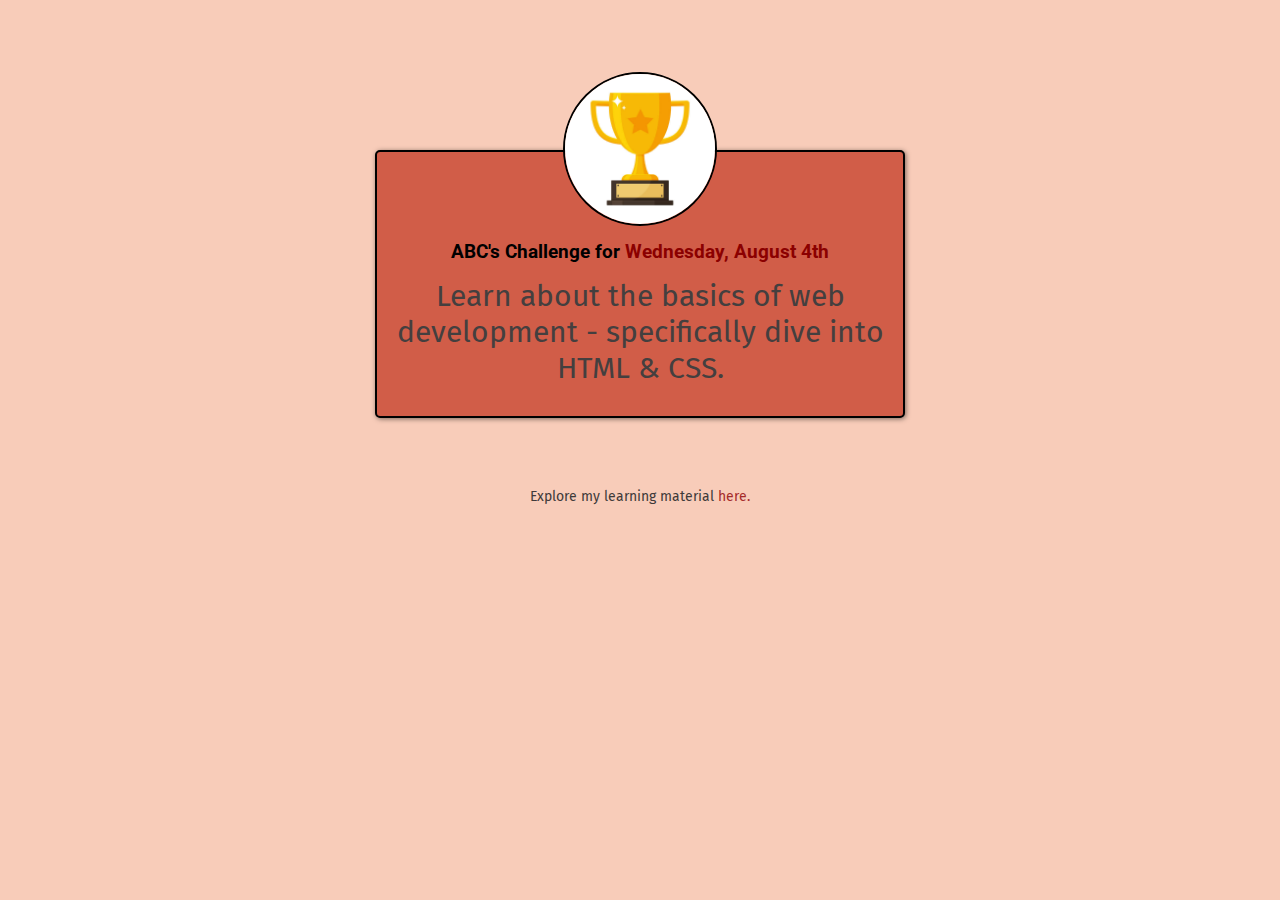
<file: index.html>
<!DOCTYPE html>
<html lang="en">
  <head>
    <meta charset="UTF-8" />
    <meta name="viewport" content="width=device-width, initial-scale=1.0" />
    <title>My Challenge Website</title>
    <link
      rel="apple-touch-icon"
      sizes="180x180"
      href="favi-icon/apple-touch-icon.png"
    />
    <link
      rel="icon"
      type="image/png"
      sizes="32x32"
      href="favi-icon/favicon-32x32.png"
    />
    <link
      rel="icon"
      type="image/png"
      sizes="16x16"
      href="favi-icon/favicon-16x16.png"
    />
    <link rel="manifest" href="favi-icon/site.webmanifest" />
    <link
      rel="mask-icon"
      href="favi-icon/safari-pinned-tab.svg"
      color="#5bbad5"
    />
    <meta name="msapplication-TileColor" content="#da532c" />
    <meta name="theme-color" content="#ffffff" />
    <link rel="stylesheet" href="css/styles.css" />
    <link rel="preconnect" href="https://fonts.googleapis.com" />
    <link rel="preconnect" href="https://fonts.gstatic.com" crossorigin />
    <link
      href="https://fonts.googleapis.com/css2?family=Fira+Sans:wght@800&family=Oswald:wght@600&family=Poppins&family=Roboto:wght@500&display=swap"
      rel="stylesheet"
    />
  </head>
  <body>
    <div id="main">
      <img
        src="images/istockphoto-1168757141-612x612.jpg"
        alt="Trophy Image"
      />
      <h3>ABC's Challenge for <span>Wednesday, August 4th</span></h3>
      <p id="para1">
        Learn about the basics of web development - specifically dive into HTML
        & CSS.
      </p>
      <!-- <p>
        I'll achieve this goal, by diving into
        <a href="https://www.google.com/" target="_blank"
        >more learning resources.</a
        >
      </p> -->
    </div>
    <div id="footer">
      <p>
        Explore my learning material <a href="learning.html">here.</a>
      </p>
    </div>
  </body>
</html>
</file>
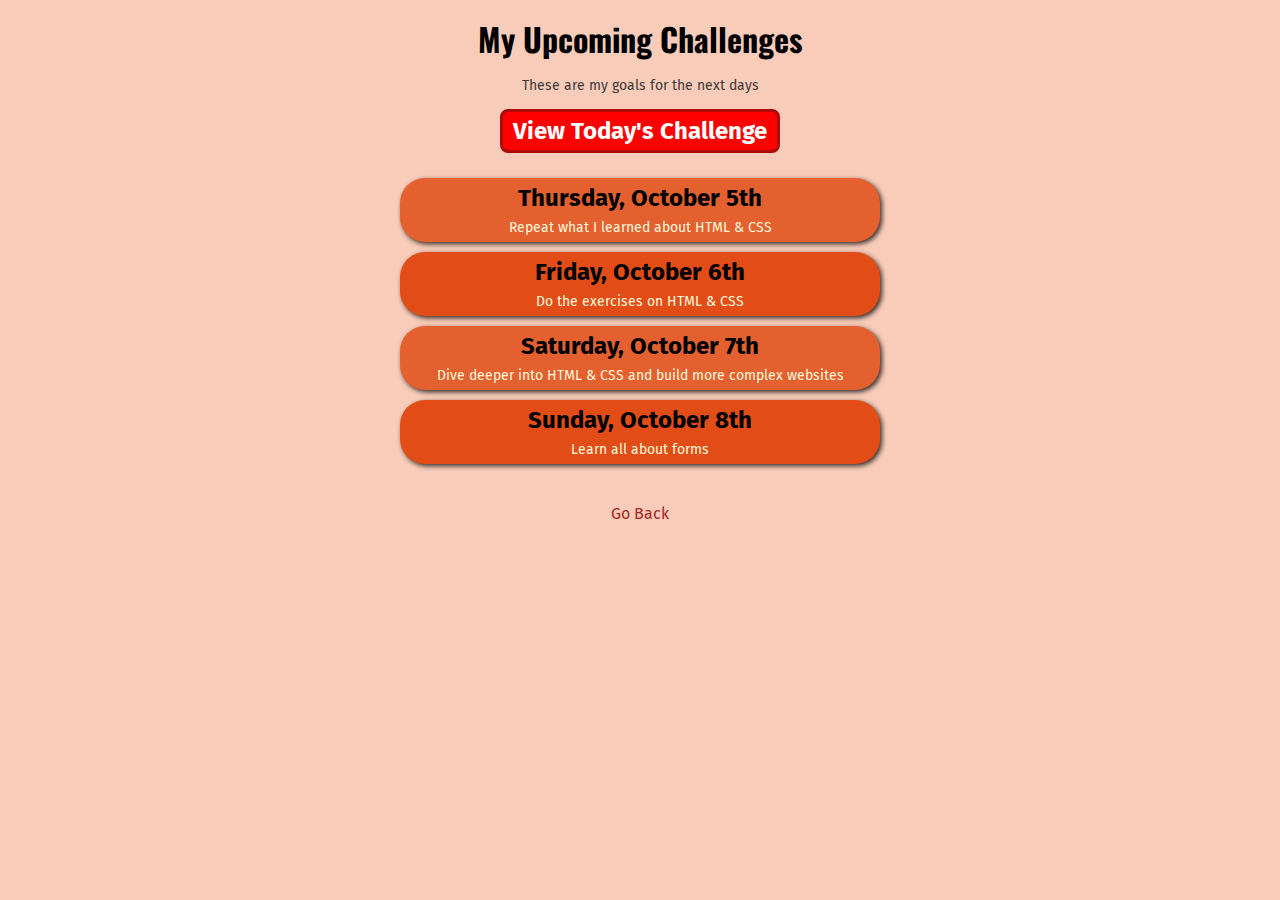
<file: learning.html>
<!DOCTYPE html>
<html lang="en">
  <head>
    <meta charset="UTF-8" />
    <meta name="viewport" content="width=device-width, initial-scale=1.0" />
    <title>My Upcoming Challenges</title>
    <link
      rel="apple-touch-icon"
      sizes="180x180"
      href="favi-icon/apple-touch-icon.png"
    />
    <link
      rel="icon"
      type="image/png"
      sizes="32x32"
      href="favi-icon/favicon-32x32.png"
    />
    <link
      rel="icon"
      type="image/png"
      sizes="16x16"
      href="favi-icon/favicon-16x16.png"
    />
    <link rel="manifest" href="favi-icon/site.webmanifest" />
    <link
      rel="mask-icon"
      href="favi-icon/safari-pinned-tab.svg"
      color="#5bbad5"
    />
    <meta name="msapplication-TileColor" content="#da532c" />
    <meta name="theme-color" content="#ffffff" />
    <link rel="stylesheet" href="css/styles.css" />
    <link rel="preconnect" href="https://fonts.googleapis.com" />
    <link rel="preconnect" href="https://fonts.gstatic.com" crossorigin />
    <link
      href="https://fonts.googleapis.com/css2?family=Fira+Sans:wght@600&family=Oswald:wght@700&family=Poppins&family=Roboto:wght@500&display=swap"
      rel="stylesheet"
    />
  </head>
  <body>
    <header>
      <h1>My Upcoming Challenges</h1>
      <p>These are my goals for the next days</p>
      <p><a href="#" id="para2">View Today's Challenge</a></p>
    </header>
    <main>
      <ol>
        <li>
          <h2>Thursday, October 5th</h2>
          <p class="li">Repeat what I learned about HTML & CSS</p>
        </li>
        <li class="diff">
          <h2>Friday, October 6th</h2>
          <p class="li">Do the exercises on HTML & CSS</p>
        </li>
        <li>
          <h2>Saturday, October 7th</h2>
          <p class="li">
            Dive deeper into HTML & CSS and build more complex websites
          </p>
        </li>
        <li class="diff">
          <h2>Sunday, October 8th</h2>
          <p class="li">Learn all about forms</p>
        </li>
      </ol>
      <p><a id="go-back" href="index.html">Go Back</a></p>
    </main>
  </body>
</html>
</file>
<file: css/styles.css>
body {
  background-color: rgb(248, 204, 185);
}
img {
  display: block;
  margin: -90px auto 10px auto;
  border-radius: 50%;
  border: 2px black solid;
  width: 150px;
}
h3 {
  font-family: "Roboto", sans-serif;
  text-align: center;
  color: black;
  margin: 15px 0 15px 0;
}
h1 {
  font-family: "Oswald", sans-serif;
  text-align: center;
  color: black;
  margin: 15px 0 15px 0;
}
span {
  color: darkred;
}
p {
  font-family: "Fira Sans", sans-serif;
  text-align: center;
  font-size: 14px;
  color: rgb(63, 58, 58);
  margin: 0;
}

a {
  color: brown;
  text-decoration: none;
}
a:hover {
  color: black;
}

ol {
  list-style: none;
  width: 500px;
  margin: auto;
  padding: 0;
  text-align: center;
}
li {
  background-color: rgb(228, 96, 47);
  border-radius: 25px;
  margin: 10px;
  padding: 1px;
  box-shadow: 2px 2px 5px rgba(0, 0, 0, 0.8);
}
h2 {
  margin: 3px;
  padding: 2px;
  font-family: Fira Sans, sans-serif;
}
h2:hover {
  color: rgb(52, 227, 131);
}
.li {
  margin: 3px;
  padding: 2px;
  color: cornsilk;
}
.li:hover {
  color: rgb(17, 0, 169);
}
.diff{
  background-color: rgb(226, 77, 23);
}
#main {
  background-color: rgb(209, 93, 72);
  border: 2px black solid;
  border-radius: 5px;
  width: 40%;
  height: 60%;
  margin: auto;
  padding: 10px 10px 30px 10px;
  margin-top: 150px;
  align-items: center;
  box-shadow: 1px 1px 5px rgba(0, 0, 0, 0.5);
}
#footer{
  margin-top: 70px;
}
#para1 {
  color: rgb(68, 63, 63);
  /* color: rgb(133, 47, 26); */
  font-size: 30px;
}
#para2 {
  background-color: Red;
  border-radius: 8px;
  border: 3px solid rgb(174, 10, 10);
  padding: 5px 10px;
  color: white;
  font-size: 24px;
  font-weight: bold;
  margin: 15px;
  display: inline-block;
}
#para2:hover {
  background-color: white;
  color: rgb(174, 10, 10);
  border: 3px dashed rgb(174, 10, 10);
}
#go-back{
  margin-top: 30px;
  font-size: 16px;
  display: inline-block;
}
</file>
